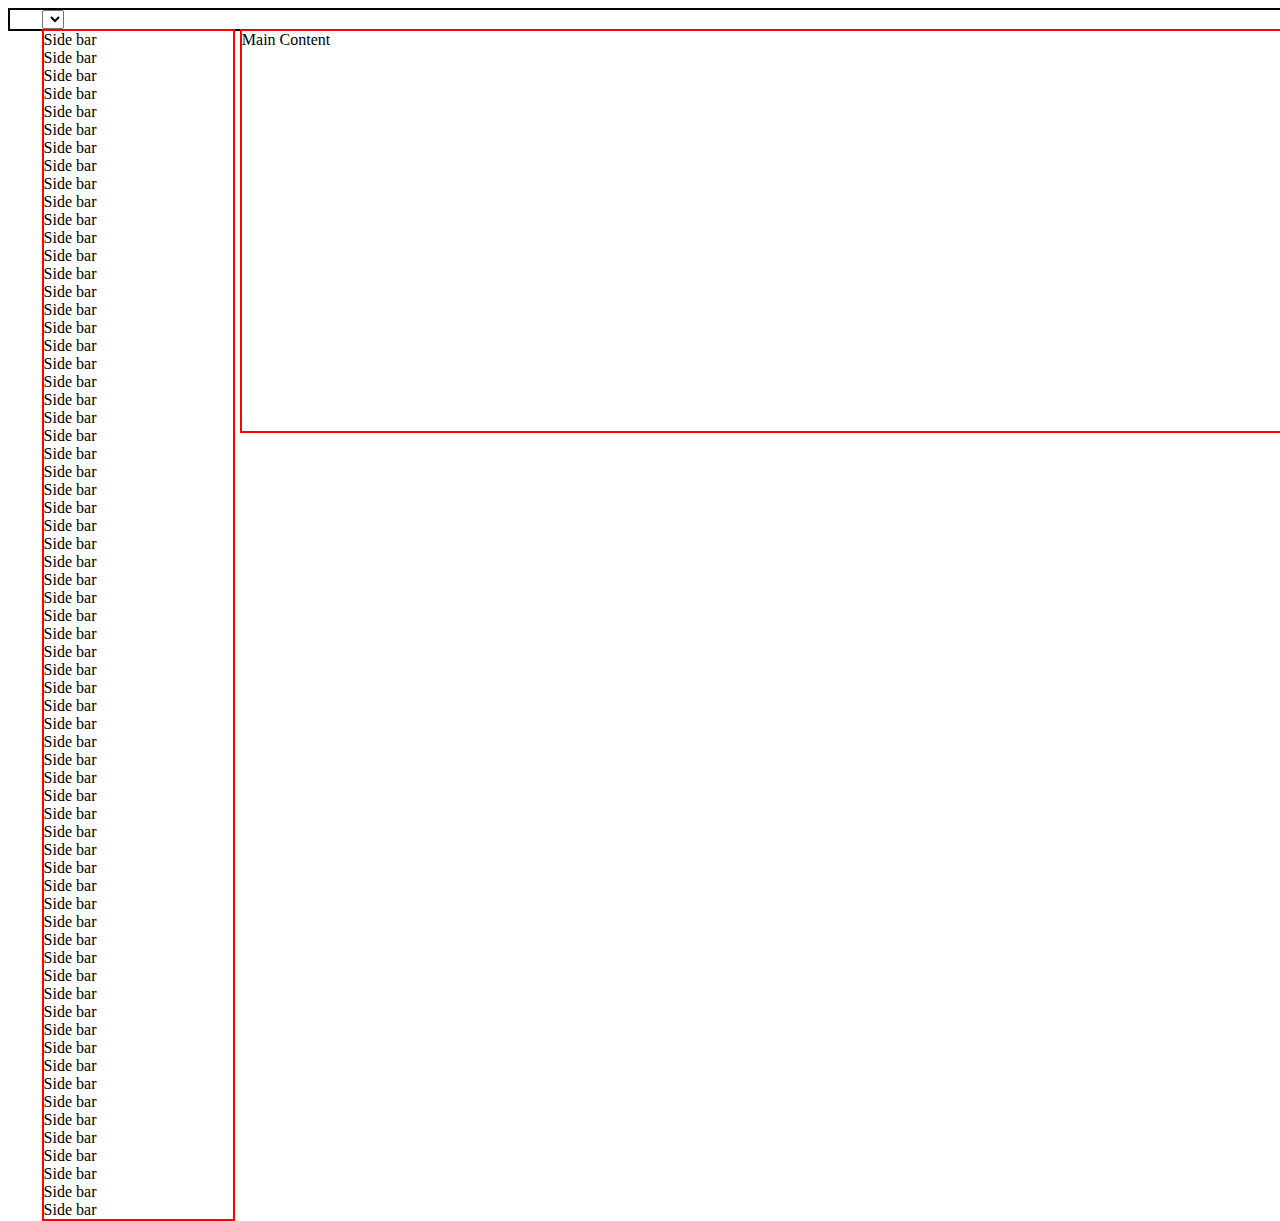
<file: index.html>
<!DOCTYPE html>
<html lang="en">
<head>
  <meta charset="UTF-8">
  <meta name="viewport" content="width=device-width, initial-scale=1.0">
  <meta http-equiv="X-UA-Compatible" content="ie=edge">
  <script type="text/javascript" src="https://cdnjs.cloudflare.com/ajax/libs/jquery/3.1.1/jquery.js" integrity="sha256-16cdPddA6VdVInumRGo6IbivbERE8p7CQR3HzTBuELA=" crossorigin="anonymous"></script>
  <script src="js/data.js" charset="utf-8"></script>
  <script src="js/person.js" charset="utf-8"></script>
  <script src="js/Roadmap.js" charset="utf-8"></script>
  <script src="js/roadmapView.js" charset="utf-8"></script>
  <script src="js/script.js" charset="utf-8"></script>
  <script src="js/student.js" charset="utf-8"></script>
  <script src="js/team.js" charset="utf-8"></script>
  <link rel="stylesheet" href="css/style.css" media="screen" title="no title">
  <title>Outcomes</title>
</head>
<body>
  <head>

  </head>
  <main>
    <!-- Week selection dropdown -->
    <select id="weekDD"></select>

    <div class="clear"></div>

    <div class="sidebar">
      Side bar<br>
      Side bar<br>
      Side bar<br>
      Side bar<br>
      Side bar<br>
      Side bar<br>
      Side bar<br>
      Side bar<br>
      Side bar<br>
      Side bar<br>
      Side bar<br>
      Side bar<br>
      Side bar<br>
      Side bar<br>
      Side bar<br>
      Side bar<br>
      Side bar<br>
      Side bar<br>
      Side bar<br>
      Side bar<br>
      Side bar<br>
      Side bar<br>
      Side bar<br>
      Side bar<br>
      Side bar<br>
      Side bar<br>
      Side bar<br>
      Side bar<br>
      Side bar<br>
      Side bar<br>
      Side bar<br>
      Side bar<br>
      Side bar<br>
      Side bar<br>
      Side bar<br>
      Side bar<br>
      Side bar<br>
      Side bar<br>
      Side bar<br>
      Side bar<br>
      Side bar<br>
      Side bar<br>
      Side bar<br>
      Side bar<br>
      Side bar<br>
      Side bar<br>
      Side bar<br>
      Side bar<br>
      Side bar<br>
      Side bar<br>
      Side bar<br>
      Side bar<br>
      Side bar<br>
      Side bar<br>
      Side bar<br>
      Side bar<br>
      Side bar<br>
      Side bar<br>
      Side bar<br>
      Side bar<br>
      Side bar<br>
      Side bar<br>
      Side bar<br>
      Side bar<br>
      Side bar<br>
      Side bar<br>
    </div>
    <div class="content">
      Main Content
    </div>
  </main>
  <footer>

  </footer>
</body>
</html>
</file>
<file: css/style.css>
/*CSS for the roadmap*/
main {
  width:100%;
  border: 2px solid black;
  padding-left: 2.5%;
  padding-right: 2.5%;
  /*display: flex;
  flex-direction: row;*/
}

.clear {
  clear: both;
}

.sidebar {
  width: 15%;
  border: 2px solid red;
  float: left;
  min-height: 400px;
  /*height: ;*/
}

.content {
  float: right;
  width:84%;
  border: 2px solid red;
  min-height: 400px;
}

.overview {
  padding-left: 30px;
  padding-right: 40px;
}

/*.week {
  display: none;
}

#week1 {
  display: block;
}*/

h3 {
  display: inline;
}
</file>
